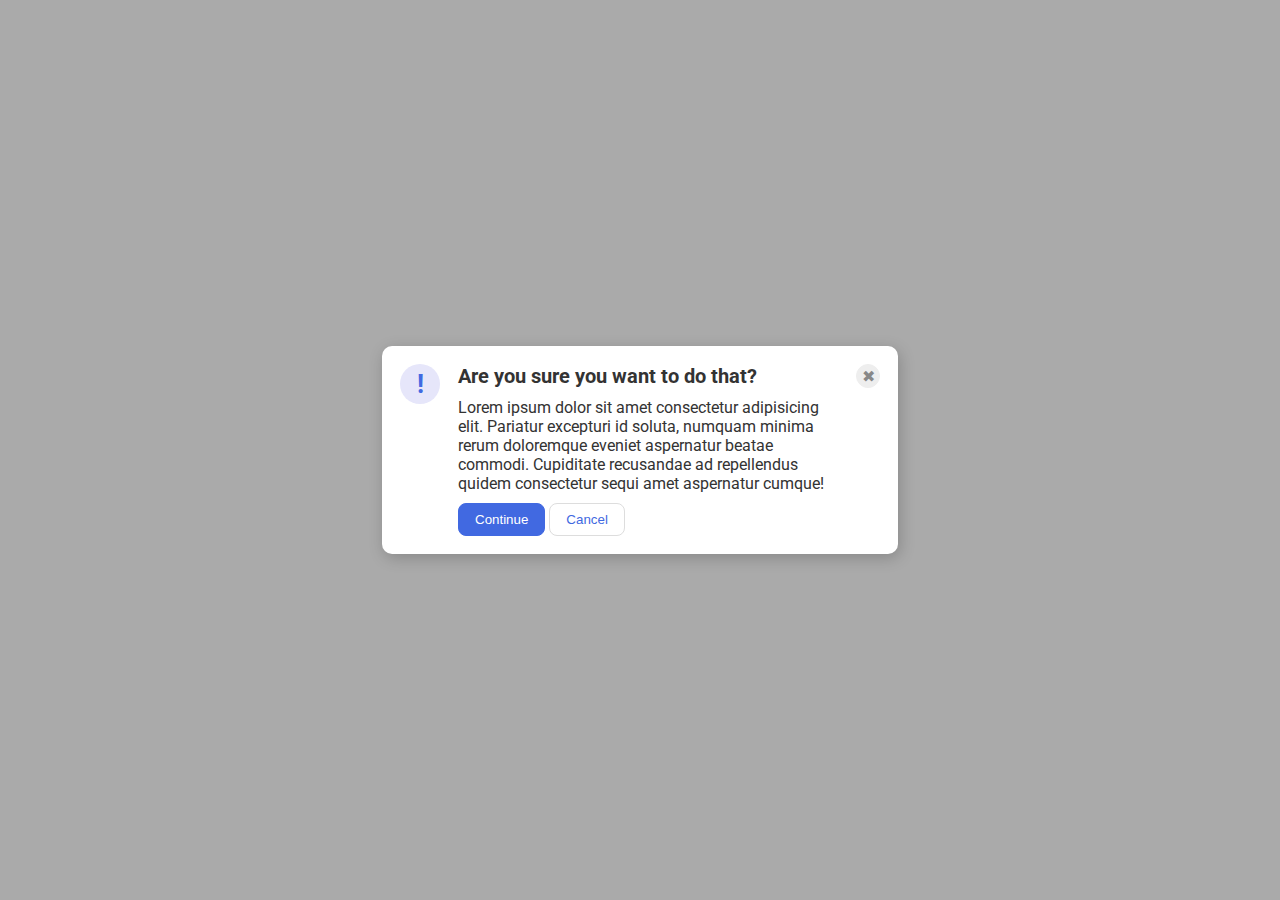
<file: flex/05-flex-modal/index.html>
<!DOCTYPE html>
<html lang="en">
  <head>
    <meta charset="UTF-8">
    <meta http-equiv="X-UA-Compatible" content="IE=edge">
    <meta name="viewport" content="width=device-width, initial-scale=1.0">
    <link rel="stylesheet" href="style.css">
    <title>Modal</title>
  </head>
  <body>
    <div class="modal">
      <div class="icon">!</div>
      <div class="container">
        <div class="header">Are you sure you want to do that?</div>
        <div class="text">Lorem ipsum dolor sit amet consectetur adipisicing elit. Pariatur excepturi id soluta, numquam minima rerum doloremque eveniet aspernatur beatae commodi. Cupiditate recusandae ad repellendus quidem consectetur sequi amet aspernatur cumque!</div>
        <div class="button-container">
          <button class="continue">Continue</button>
          <button class="cancel">Cancel</button>
        </div>
      </div>

      <button class="close-button">✖</button>

    </div>
  </body>
</html>
</file>
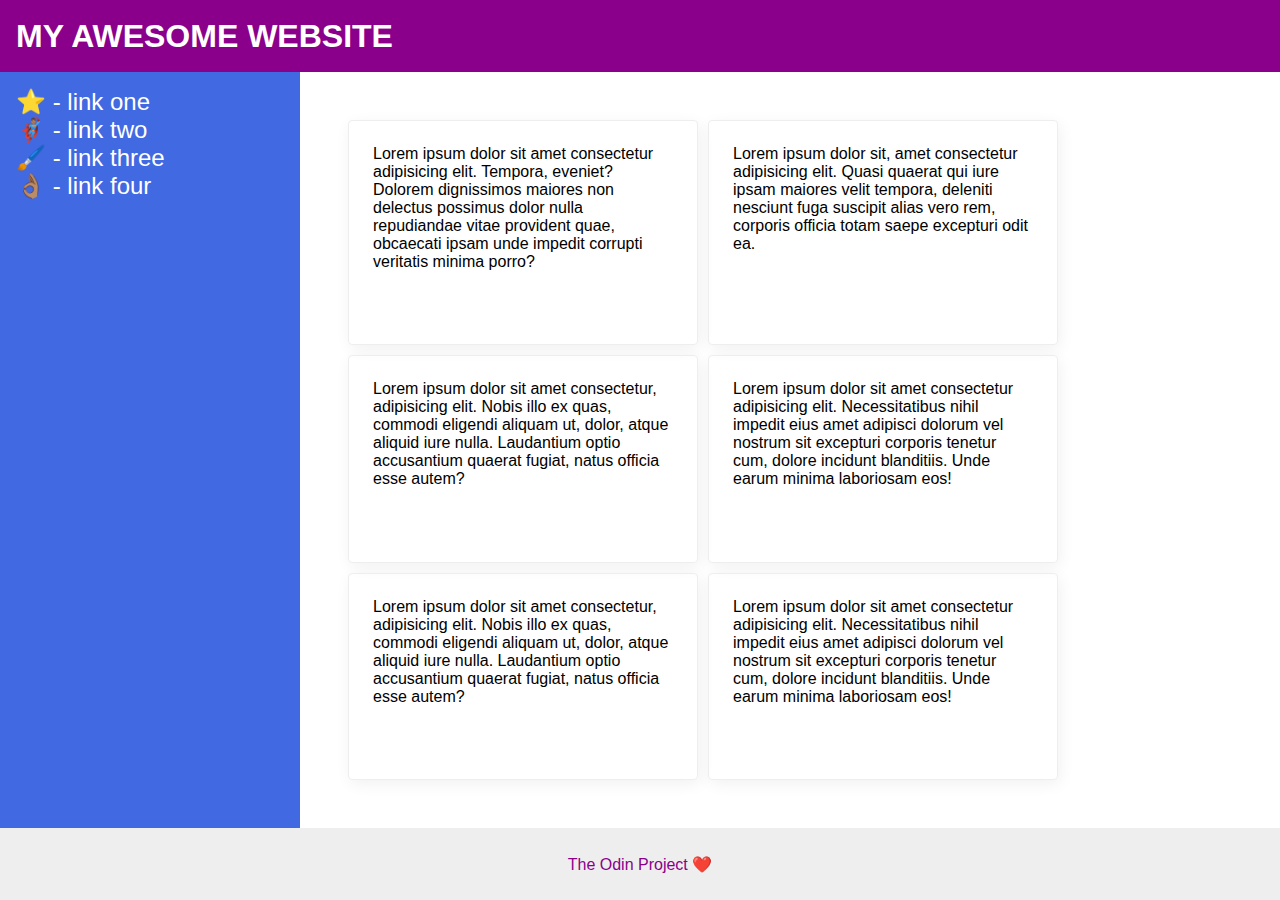
<file: flex/07-flex-layout-2/index.html>
<!DOCTYPE html>
<html lang="en">
  <head>
    <meta charset="UTF-8">
    <meta http-equiv="X-UA-Compatible" content="IE=edge">
    <meta name="viewport" content="width=device-width, initial-scale=1.0">
    <title>The Holy Grail</title>
    <link rel="stylesheet" href="style.css">
  </head>
  <body>
    <div class="header">
      MY AWESOME WEBSITE
    </div>

    <div class="content">
      <div class="sidebar">
        <ul>
          <li><a href="#">⭐ - link one</a></li>
          <li><a href="#">🦸🏽‍♂️ - link two</a></li>
          <li><a href="#">🖌️ - link three</a></li>
          <li><a href="#">👌🏽 - link four</a></li>
        </ul>
      </div>
      <div class="cards">
        <div class="card">Lorem ipsum dolor sit amet consectetur adipisicing elit. Tempora, eveniet? Dolorem dignissimos maiores non delectus possimus dolor nulla repudiandae vitae provident quae, obcaecati ipsam unde impedit corrupti veritatis minima porro?</div>
        <div class="card">Lorem ipsum dolor sit, amet consectetur adipisicing elit. Quasi quaerat qui iure ipsam maiores velit tempora, deleniti nesciunt fuga suscipit alias vero rem, corporis officia totam saepe excepturi odit ea.</div>
        <div class="card">Lorem ipsum dolor sit amet consectetur, adipisicing elit. Nobis illo ex quas, commodi eligendi aliquam ut, dolor, atque aliquid iure nulla. Laudantium optio accusantium quaerat fugiat, natus officia esse autem?</div>
        <div class="card">Lorem ipsum dolor sit amet consectetur adipisicing elit. Necessitatibus nihil impedit eius amet adipisci dolorum vel nostrum sit excepturi corporis tenetur cum, dolore incidunt blanditiis. Unde earum minima laboriosam eos!</div>
        <div class="card">Lorem ipsum dolor sit amet consectetur, adipisicing elit. Nobis illo ex quas, commodi eligendi aliquam ut, dolor, atque aliquid iure nulla. Laudantium optio accusantium quaerat fugiat, natus officia esse autem?</div>
        <div class="card">Lorem ipsum dolor sit amet consectetur adipisicing elit. Necessitatibus nihil impedit eius amet adipisci dolorum vel nostrum sit excepturi corporis tenetur cum, dolore incidunt blanditiis. Unde earum minima laboriosam eos!</div>  
      </div>
      
    </div>

    <div class="footer">
      The Odin Project ❤️
    </div>
  </body>
</html>
</file>
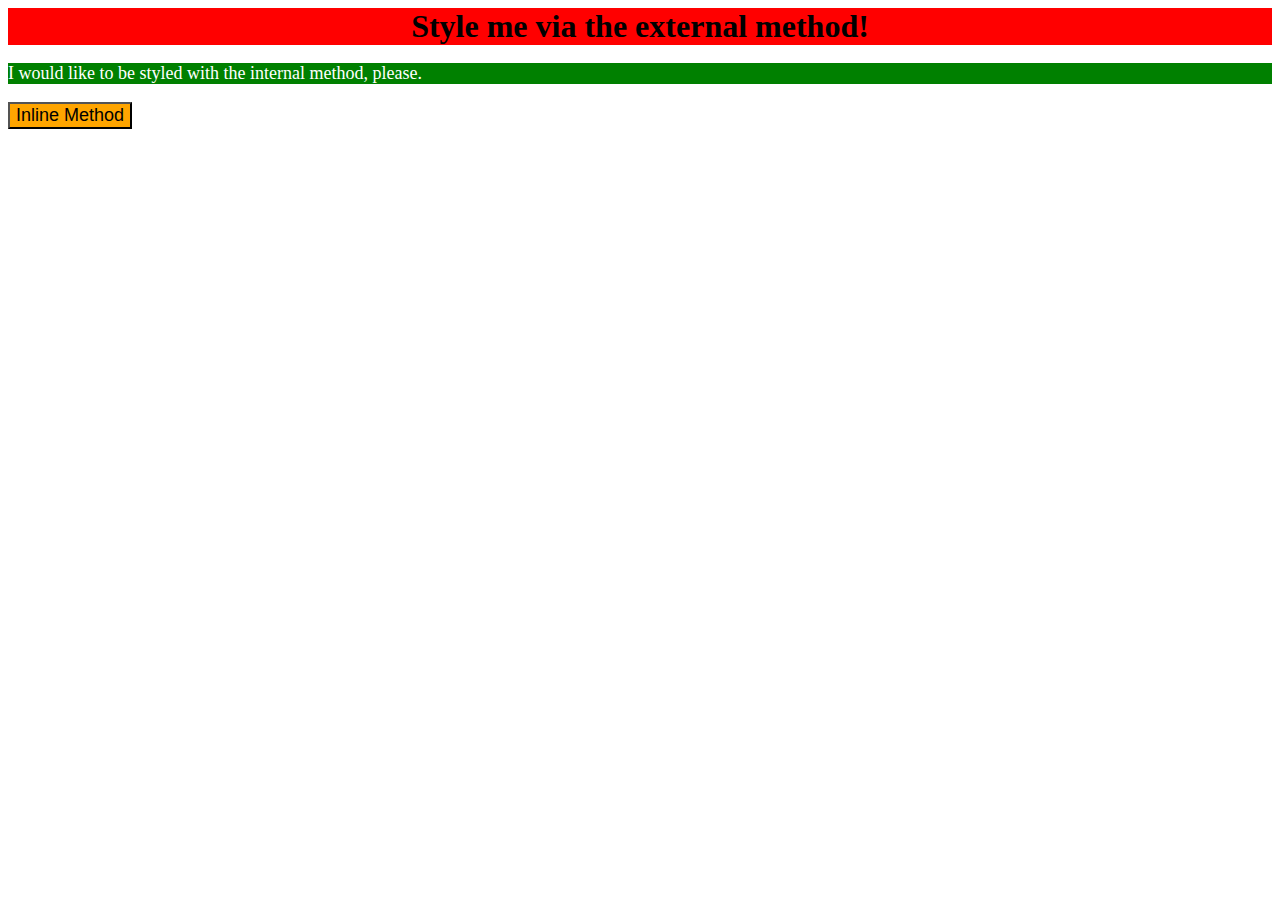
<file: foundations/01-css-methods/index.html>
<!DOCTYPE html>
<html lang="en">
  <head>
    <meta charset="UTF-8">
    <meta http-equiv="X-UA-Compatible" content="IE=edge">
    <meta name="viewport" content="width=device-width, initial-scale=1.0">
    <title>Methods for Adding CSS</title>
    <link rel="stylesheet" href="style.css">
    <style>
      p{
        background-color: green;
        color: white;
        font-size: 18px;
      }
    </style>
  </head>
  <body>
    <div>Style me via the external method!</div>
    <p>I would like to be styled with the internal method, please.</p>
    <button style="background-color: orange; font-size: 18px;">Inline Method</button>
  </body>
</html>
</file>
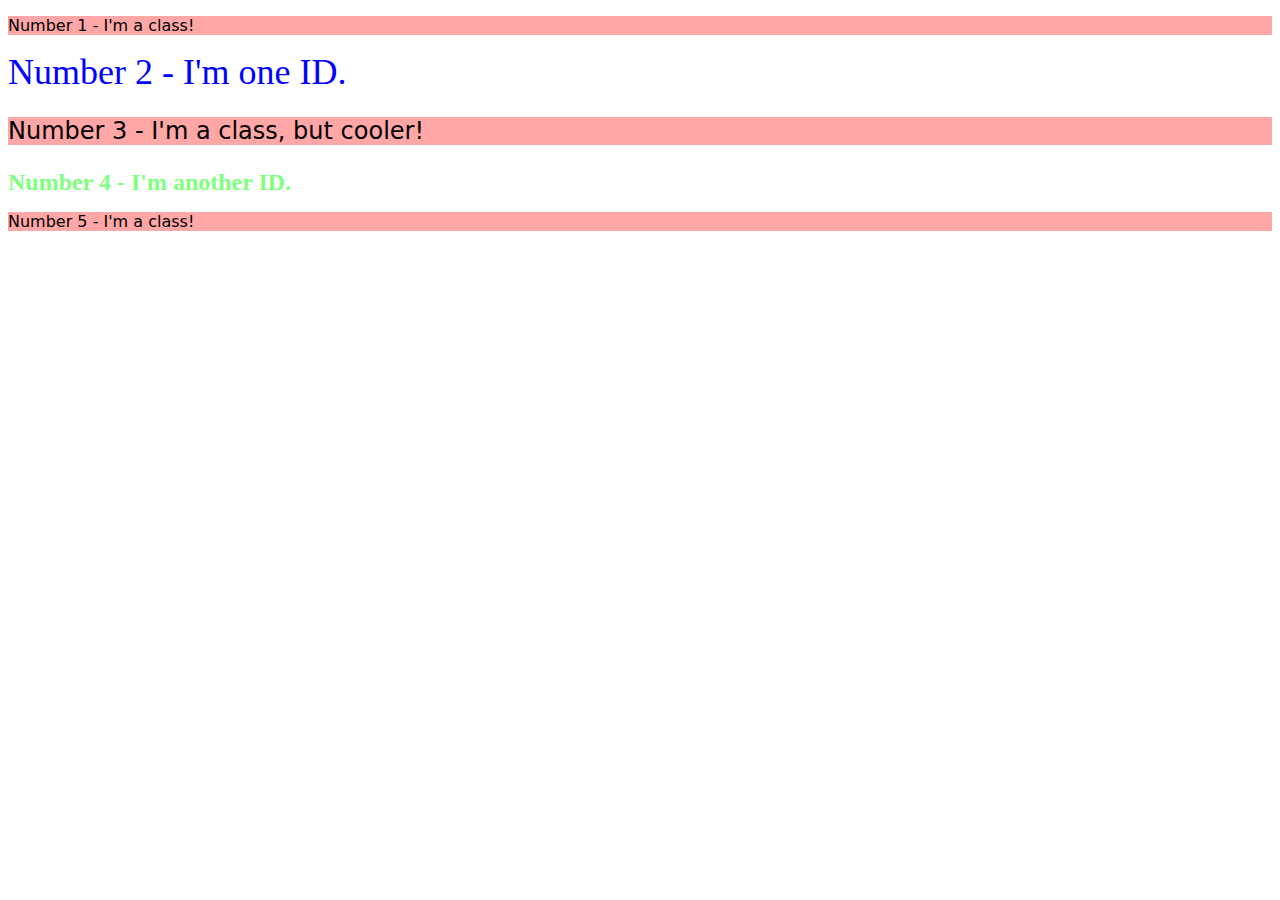
<file: foundations/02-class-id-selectors/index.html>
<!DOCTYPE html>
<html lang="en">
  <head>
    <meta charset="UTF-8">
    <meta http-equiv="X-UA-Compatible" content="IE=edge">
    <meta name="viewport" content="width=device-width, initial-scale=1.0">
    <title>Class and ID Selectors</title>
    <link rel="stylesheet" href="style.css">
  </head>
  <body>
    <p class="oddnum">Number 1 - I'm a class!</p>
    <div id="sec">Number 2 - I'm one ID.</div>
    <p class = "oddnum" id="third">Number 3 - I'm a class, but cooler!</p>
    <div id ="fourth">Number 4 - I'm another ID.</div>
    <p class="oddnum">Number 5 - I'm a class!</p>
  </body>
</html>
</file>
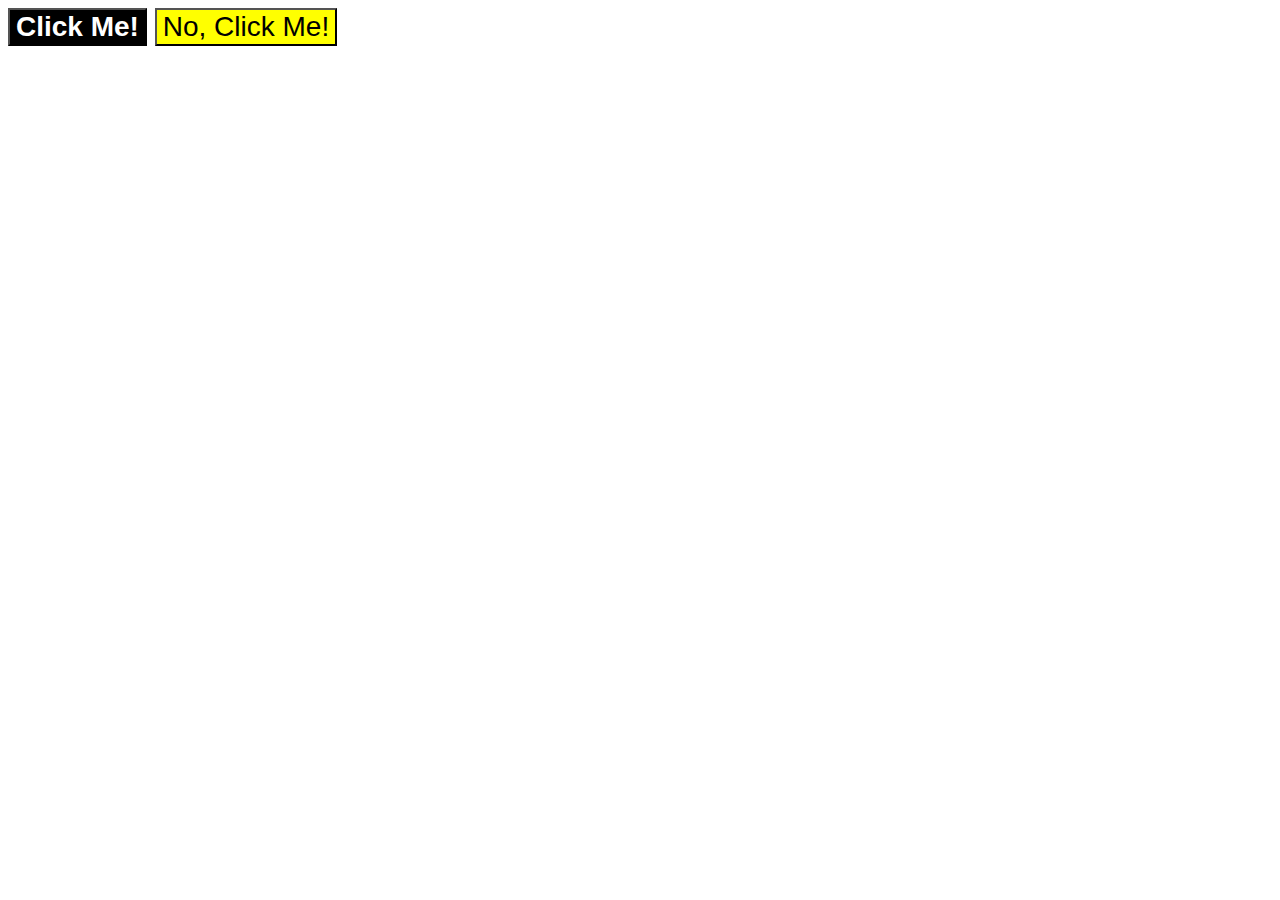
<file: foundations/03-grouping-selectors/index.html>
<!DOCTYPE html>
<html lang="en">
  <head>
    <meta charset="UTF-8">
    <meta http-equiv="X-UA-Compatible" content="IE=edge">
    <meta name="viewport" content="width=device-width, initial-scale=1.0">
    <title>Grouping Selectors</title>
    <link rel="stylesheet" href="style.css">
  </head>
  <body>
    <button id="first">Click Me!</button>
    <button id="second">No, Click Me!</button>
  </body>
</html>
</file>
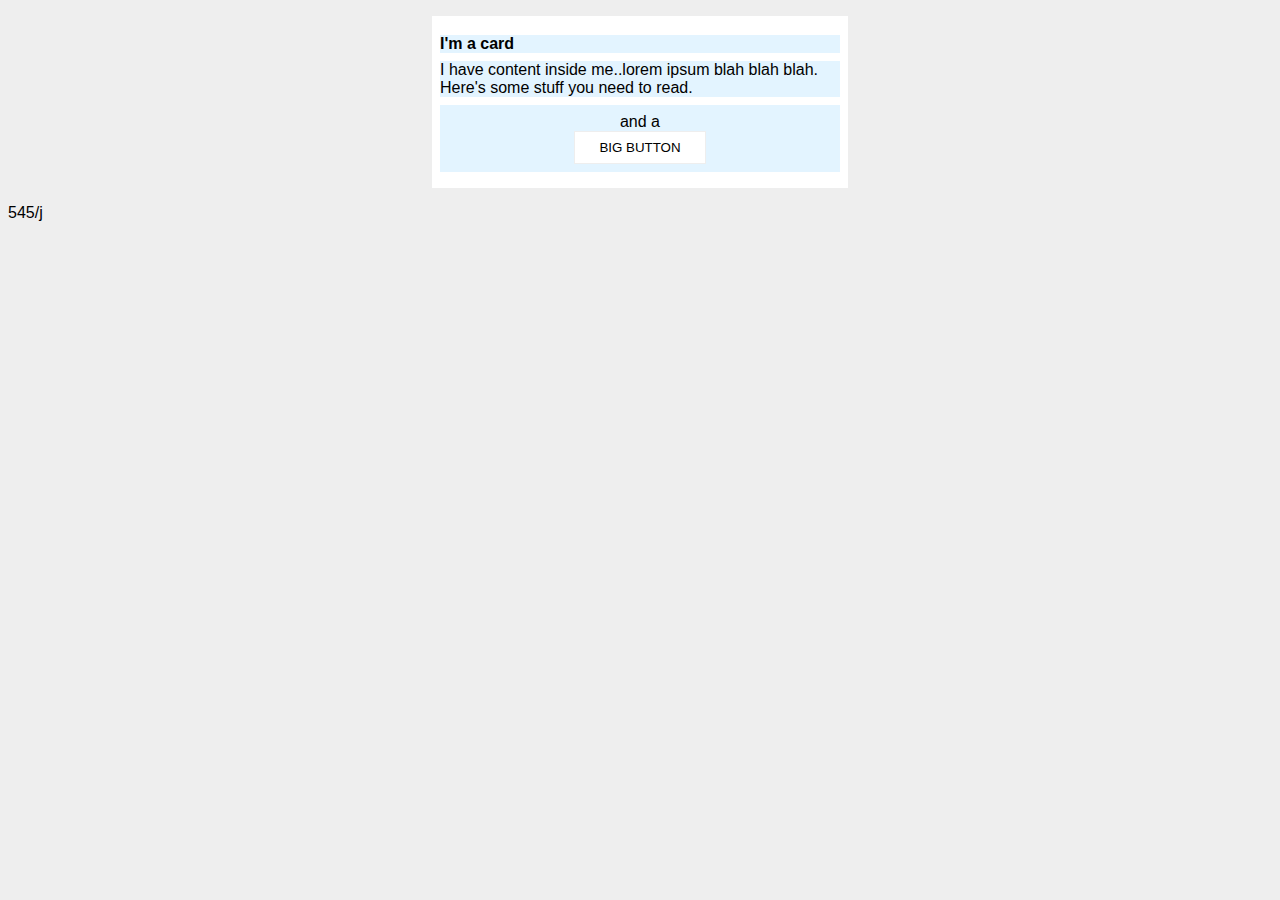
<file: margin-and-padding/02-margin-and-padding-2/index.html>
<!DOCTYPE html>
<html lang="en">
  <head>
    <meta charset="UTF-8">
    <meta http-equiv="X-UA-Compatible" content="IE=edge">
    <meta name="viewport" content="width=device-width, initial-scale=1.0">
    <title>Margin and Padding exercise 2</title>
    <link rel="stylesheet" href="style.css">
  </head>
  <body>
    <div class="card">
      <h1 class="title">I'm a card</h1>
      <div class="content">I have content inside me..lorem ipsum blah blah blah. Here's some stuff you need to read.</div>
      <div class="button-container">and a <button>BIG BUTTON</button></div>
    </div>
  </body>
</html>
545/j
</file>
<file: flex/05-flex-modal/style.css>
@import url('https://fonts.googleapis.com/css2?family=Roboto:wght@400;700&display=swap');

html, body {
  height: 100%;
}

body {
  font-family: Roboto, sans-serif;
  margin: 0;
  background: #aaa;
  color: #333;
  /* I'll give you this one for free lol */
  display: flex;
  align-items: center;
  justify-content: center;
}

.modal {
  background: white;
  width: 480px;
  border-radius: 10px;
  box-shadow: 2px 4px 16px rgba(0,0,0,.2);
  display: flex;
  padding: 18px;
  gap: 18px;
}

.icon {
  color: royalblue;
  font-size: 26px;
  font-weight: 700;
  background: lavender;
  width: 40px;
  height: 40px;
  border-radius: 50%;
  display: flex;
  align-items: center;
  justify-content: center;
  flex-shrink: 0;

}

.close-button {
  background: #eee;
  border-radius: 50%;
  color: #888;
  font-weight: 400;
  font-size: 16px;
  height: 24px;
  width: 24px;
  display: flex;
  align-items: center;
  justify-content: center;
  border: 1px solid #eee;
  padding: 0;
}

button {
  cursor: pointer;
  padding: 8px 16px;
  border-radius: 8px;
  flex-shrink: 0;
}

button.continue {
  background: royalblue;
  border: 1px solid royalblue;
  color: white;
}

button.cancel {
  background: white;
  border: 1px solid #ddd;
  color: royalblue;
}

.container{
  display: flex;
  flex-direction: column;
  gap: 10px;
}


.header{
  font-size: 20px;
  font-weight: bold;
}
</file>
<file: flex/07-flex-layout-2/style.css>
body {
  font-family: -apple-system, BlinkMacSystemFont, 'Segoe UI', Roboto, Oxygen, Ubuntu, Cantarell, 'Open Sans', 'Helvetica Neue', sans-serif;
  margin: 0;
  min-height: 100vh;
  display: flex;
  flex-direction: column;
}

.header {
  height: 72px;
  background: darkmagenta;
  color: white;
  font-size: 32px;
  font-weight: 900;
  display: flex;
  flex-direction: column;
  justify-content: center;
  margin: 0;
  padding-left: 16px;

}

.footer {
  height: 72px;
  background: #eee;
  color: darkmagenta;
  display: flex;
  justify-content: center;
  align-items: center;
}

.sidebar {
  width: 300px;
  background: royalblue;
  box-sizing: border-box;
  flex-shrink: 0;
}

.card {
  width: 300px;
  border: 1px solid #eee;
  box-shadow: 2px 4px 16px rgba(0,0,0,.06);
  border-radius: 4px;
  flex-wrap: wrap;
  padding: 24px;

}

.cards{
  display: flex;
  flex-wrap: wrap;
  padding: 48px;
  gap: 10px;
}

.content{
  flex: 1;
  display: flex;
}

.sidebar a{
  text-decoration: none;
  color: white;
  font-size: 24px;



}

.sidebar ul{
  list-style-type: none;
  margin: 0;
  padding: 16px;
}
</file>
<file: foundations/01-css-methods/style.css>
div{
    background-color: red;
    font-size: 32px;
    text-align: center;
    font-weight: bold;
}
</file>
<file: foundations/02-class-id-selectors/style.css>
.oddnum{
    background-color: rgb(255,167,167);
    font-family: Verdana, "DejaVu Sans", sans-serif;
}

#sec{
    color: blue;
    font-size: 36px;
}

#third{
    font-size: 24px;
}

#fourth{
    font-size: 24px;
    color: hsl(120, 100%, 75%);
    font-weight: bold;
}
</file>
<file: foundations/03-grouping-selectors/style.css>
#first{
    background-color: black;
    color: white;
    font-weight: bold;
}

#second{
    background-color: yellow;
}

*{
    font-family: 'Helvetica', 'Times New Roman', sans-serif;/*sans-serif不用加引號*/
    font-size: 28px;
}
</file>
<file: margin-and-padding/02-margin-and-padding-2/style.css>
body {
  background: #eee;
  font-family: sans-serif;
}
body *{
  margin-bottom: 8px;/*這裡用margin: 8 會發現 上面的margin會和父元素的margin重疊，所以看不到效果。*/
}


.card {
  width: 400px;
  background: #fff;
  margin: 16px auto;
  padding: 8px;
}

.title {
  background: #e3f4ff;
  font-size: 16px;
}

.content {
  background: #e3f4ff;
}

.button-container {
  background: #e3f4ff;
  display: block;
  padding: 8px;
  text-align: center;
}
.button-container *{
  margin: 0 auto;
}



button {
  background: white;
  border: 1px solid #eee;
  display: block;
  padding: 8px 24px;

}
</file>
